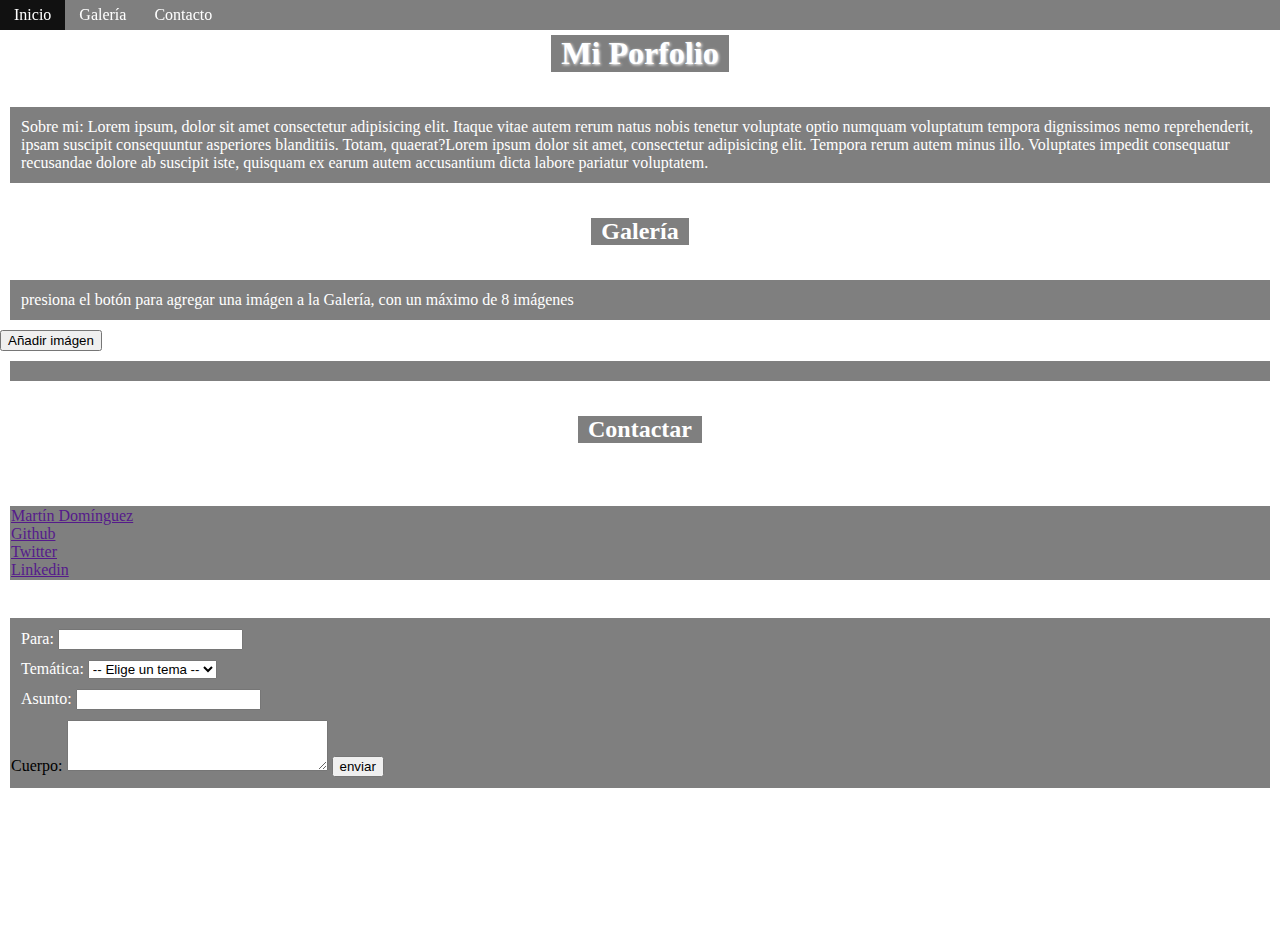
<file: index.html>
<!DOCTYPE html>
<html lang="es">
<head>
    <meta charset="UTF-8">
    <meta http-equiv="X-UA-Compatible" content="IE=edge">
    <meta name="viewport" content="width=device-width, initial-scale=1.0">
    <title>Document</title>
    <link rel="stylesheet" type="text/css" href="style/style.css">
	
</head>

    <body>
        <ul id="nav">
            <li><a href="#inicio">Inicio</a></li>
            <li><a href="#galeria">Galería</a></li>
            <li><a href="#contacto">Contacto</a>
          </ul>    
          
          <h1 id="inicio">Mi Porfolio</h1>
    

          <div class="fondo">
              <p>Sobre mi: Lorem ipsum, dolor sit amet consectetur adipisicing elit. Itaque vitae autem rerum natus nobis tenetur voluptate optio numquam voluptatum tempora dignissimos nemo reprehenderit, ipsam suscipit consequuntur asperiores blanditiis. Totam, quaerat?Lorem ipsum dolor sit amet, consectetur adipisicing elit. Tempora rerum autem minus illo. Voluptates impedit consequatur recusandae dolore ab suscipit iste, quisquam ex earum autem accusantium dicta labore pariatur voluptatem.</p>
          </div>
      
          <h2 >Galería</h2>

          <div class="fondo">
              <p>presiona el botón para agregar una imágen a la Galería, con un máximo de 8 imágenes</p>
          </div>


          <button id="btn" >Añadir imágen</button>
          
          


      
          <div id="galeria" id="galeriacontenedor">
          </div>
      
          <div id="container" ></div>
          
          <h2>Contactar</h2>
      
              <p id="contacto">También puedes encontrarme en:</p>
      
              <ul class="fondo">
                  <li><a href="">Martín Domínguez</a></li>
                  <li><a href="">Github</a></li>
                  <li><a href="">Twitter</a></li>
                  <li><a href="">Linkedin</a></li>
              </ul>

              <p>Contactame:</p>

              

        <form class="fondo">
            <p>
                 <label for="para">Para:</label>

                <input type="text" name="para">
            </p>
            
            <p>
                <label for="temática">Temática:</label>

                <select name="temática" id="tema">
                    <option value="tema">-- Elige un tema --</option>
                    <option value="consulta">Consulta</option>
                    <option value="propuesta">Propuesta</option>
                    <option value="otro">Otro</option>
                </select>
                

            </p>

            <p> 
                <label for="asunto">Asunto:</label>

                <input type="text" name="Asunto" id="">
            </p>
                <label for="Cuerpo:">Cuerpo:</label>  
                <textarea name="" id="" cols="30" rows="3"></textarea> 
                <input type="submit" value="enviar">           
            <p>
            </p>

            

            
        </form>
          
          
    </body>  

   
        
        <script src="script/script.js" type="text/javascript"></script>
</html>
</file>
<file: style/style.css>
body {
	background: url(https://media-exp1.licdn.com/dms/image/C4E1BAQGkG6xL_zUrKQ/company-background_10000/0/1519801797634?e=2159024400&v=beta&t=CV_RVAyvB_uQBLfgeSvEPZxV7erU5CKOZJ93DlU6Vyw); 
	background-size: cover;
	margin: 0;
	height: 100vh;
  }

 /* Navegación */
 ul#nav {
  list-style-type: none;
  margin: 0;
  padding: 0;
  overflow: hidden;
  background-color: #333;
  position: fixed;
  top: 0;
  width: 100%;
    background-color: rgba(0, 0, 0, 0.5);
  }
  
  ul#nav>li {
    float: left;
  }
  
  ul#nav>li a {
    display: block;
    color: white;
    text-align: center;
    padding: 6px 14px;
    text-decoration: none;
  }
  
  li a:hover {
    background-color: #111;
  }

/* Título */

 h1, h2{
    text-align: center;
    display: table;
    margin: 35px auto 35px auto ;
    padding-left: 10px;
    padding-right: 10px;    
  	color: white;
	  text-align: center;
	  background-color:  rgba(0, 0, 0, 0.5);
    background-size: contain;
    
    
}

h1{
  text-shadow: 1px 1px 3px ;
}

 /*Texto inicial*/
p{
    margin: 10px;
    color: white;
}

.fondo{
    background-color: rgb(0, 0, 0, 0.5);
    padding: 1px;
    margin: 10px;
}

/* Galería */

#container{

  width: auto;
  height: auto;
  padding: 10px;
  margin: 10px;
  background-color: rgb(0, 0, 0, 0.5);

}

.compacto{
  width: 300px;
  height: 400px;
}

/* Comentarios */
</file>
